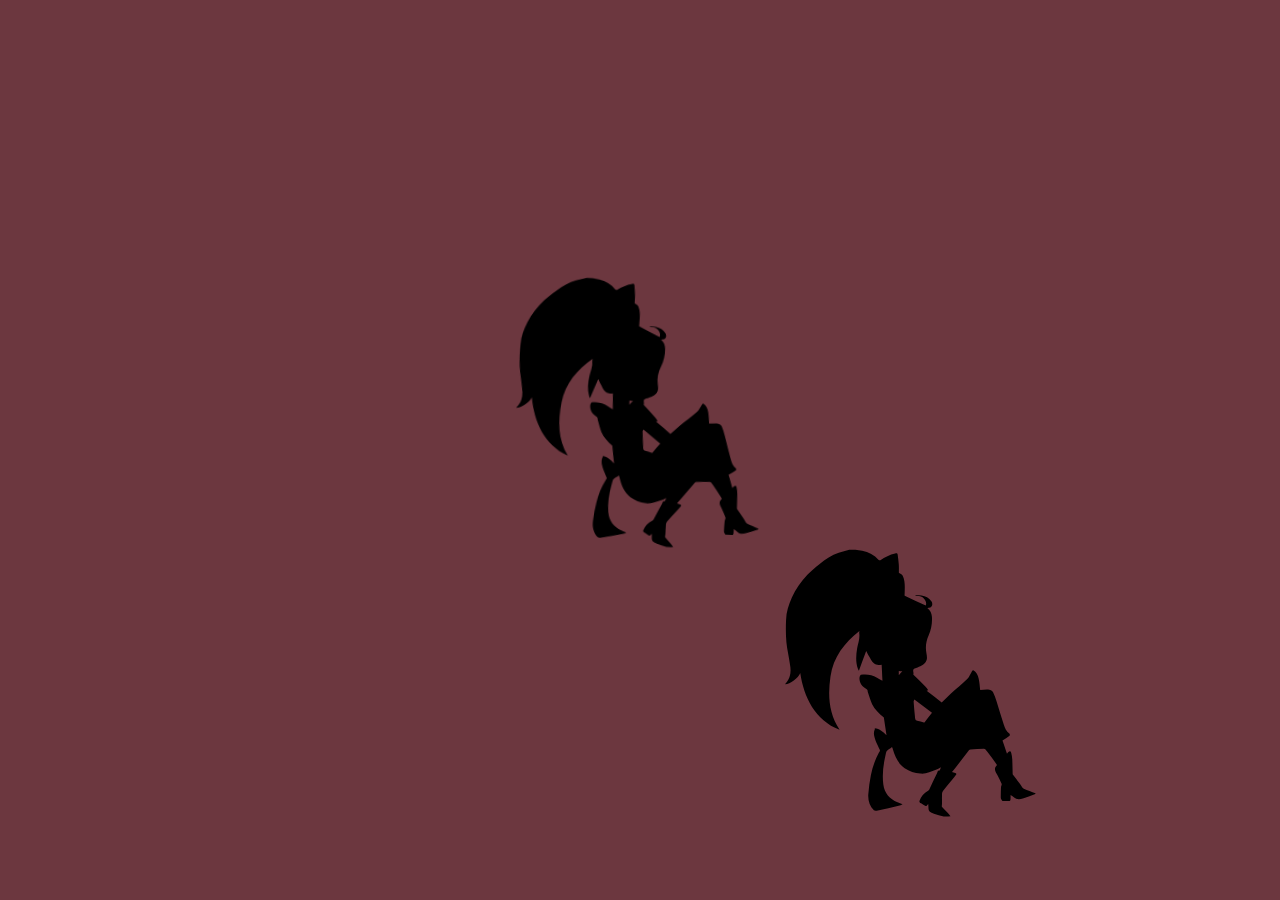
<file: animation/index.html>
<!DOCTYPE html>
<html lang="en-US">
  <head>
    <meta charset="UTF-8">
    <meta name="viewport" content="width=device-width">
    <title>Sequencing animations</title>
    <script type="text/javascript" src="main.js" defer></script>
    <link href="style.css"rel="stylesheet">
  </head>

  <body>

    <div id="alice-container">
      <img id="alice1"  src="alice.svg" role="img" alt="silhouette of crouching long haired character in dress and short boots">
      <img id="alice2"  src="alice.svg" role="img" alt="silhouette of crouching long haired character in dress and short boots">
      <img id="alice3"  src="alice.svg" role="img" alt="silhouette of crouching long haired character in dress and short boots">
    </div>

  </body>

</html>
</file>
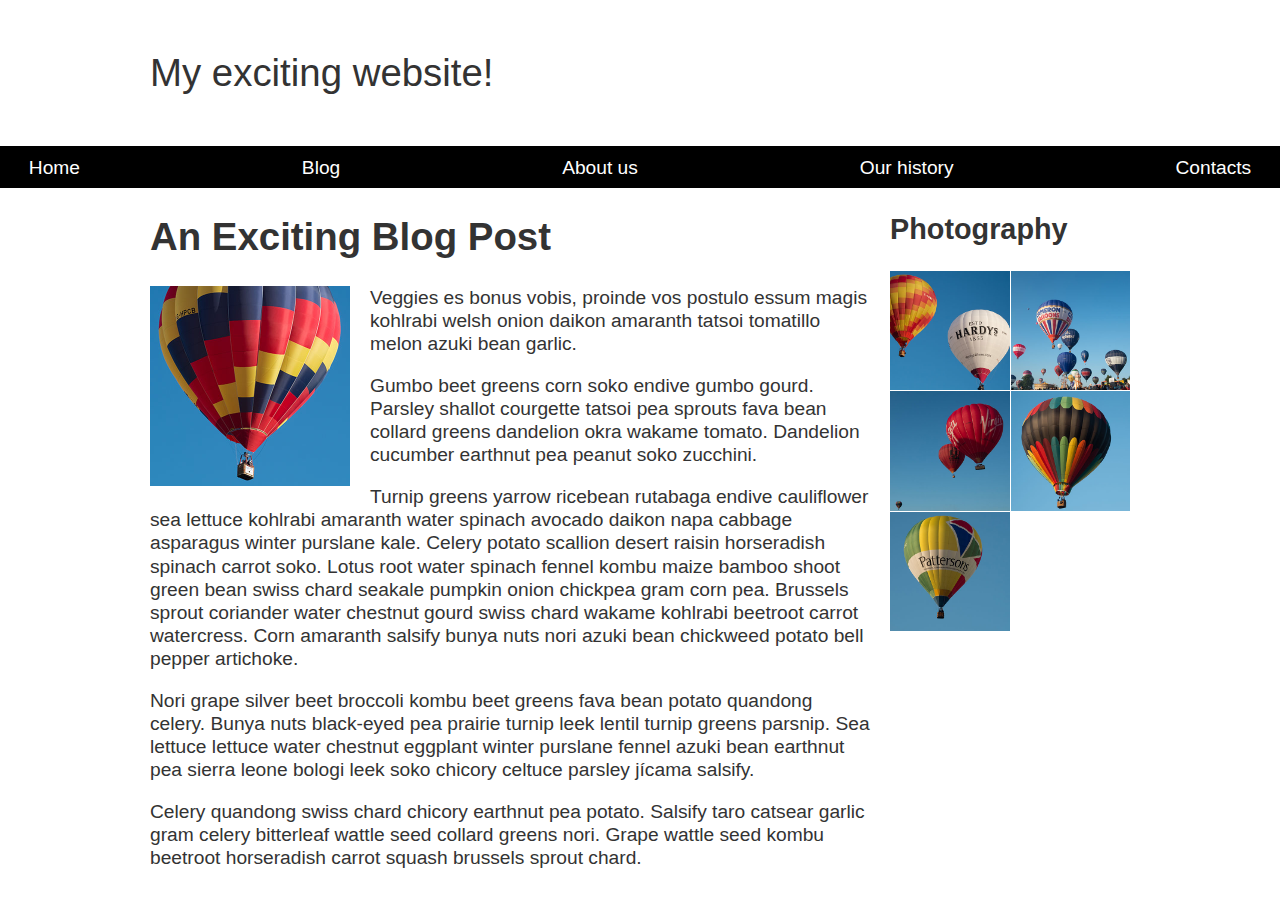
<file: layout/index.html>
<!DOCTYPE html>
<html lang="en-US">
  <head>
    <meta charset="utf-8">
    <meta name="viewport" content="width=device-width, initial-scale=1">
    <title>Layout Task</title>
    <link href="styles.css" rel="stylesheet" type="text/css">
  </head>

<body>

  <div class="logo">
    My exciting website!
  </div>

  <nav>
    <ul>
      <li>
        <a href="">Home</a>
      </li>
      <li>
        <a href="">Blog</a>
      </li>
      <li>
        <a href="">About us</a>
      </li>
      <li>
        <a href="">Our history</a>
      </li>
      <li>
        <a href="">Contacts</a>
      </li>
    </ul>
  </nav>

  <main class="grid">
    <article>
      <h1>
        An Exciting Blog Post
      </h1>
      <img src="images/balloon-sq6.jpg" alt="placeholder" class="feature">
      <p>Veggies es bonus vobis, proinde vos postulo essum magis kohlrabi welsh onion daikon amaranth tatsoi tomatillo melon
        azuki bean garlic.</p>

      <p>Gumbo beet greens corn soko endive gumbo gourd. Parsley shallot courgette tatsoi pea sprouts fava bean collard greens
        dandelion okra wakame tomato. Dandelion cucumber earthnut pea peanut soko zucchini.</p>

      <p>Turnip greens yarrow ricebean rutabaga endive cauliflower sea lettuce kohlrabi amaranth water spinach avocado daikon
        napa cabbage asparagus winter purslane kale. Celery potato scallion desert raisin horseradish spinach carrot soko.
        Lotus root water spinach fennel kombu maize bamboo shoot green bean swiss chard seakale pumpkin onion chickpea gram
        corn pea. Brussels sprout coriander water chestnut gourd swiss chard wakame kohlrabi beetroot carrot watercress.
        Corn amaranth salsify bunya nuts nori azuki bean chickweed potato bell pepper artichoke.</p>

      <p>Nori grape silver beet broccoli kombu beet greens fava bean potato quandong celery. Bunya nuts black-eyed pea prairie
        turnip leek lentil turnip greens parsnip. Sea lettuce lettuce water chestnut eggplant winter purslane fennel azuki
        bean earthnut pea sierra leone bologi leek soko chicory celtuce parsley jícama salsify.</p>

      <p>Celery quandong swiss chard chicory earthnut pea potato. Salsify taro catsear garlic gram celery bitterleaf wattle
        seed collard greens nori. Grape wattle seed kombu beetroot horseradish carrot squash brussels sprout chard.</p>

    </article>

    <aside>
      <h2>
        Photography
      </h2>
      <ul class="photos">
        <li>
          <img src="images/balloon-sq1.jpg" alt="placeholder">
        </li>
        <li>
          <img src="images/balloon-sq2.jpg" alt="placeholder">
        </li>
        <li>
          <img src="images/balloon-sq3.jpg" alt="placeholder">
        </li>
        <li>
          <img src="images/balloon-sq4.jpg" alt="placeholder">
        </li>
        <li>
          <img src="images/balloon-sq5.jpg" alt="placeholder">
        </li>
      </ul>

    </aside>
  </main>

</body>

</html>
</file>
<file: animation/style.css>
body {
  background: #6c373f;
  display: flex;
  justify-content: center;
  }

#alice-container {
  width: 90vh;
  display: grid;
  place-items: center;
  grid-template-areas:
    "a1 . ."
    ". a2 ."
    ". . a3";
}

#alice1 {
  grid-area: a1;
}

#alice2 {
  grid-area: a2;
}

#alice3 {
  grid-area: a3;
}
</file>
<file: layout/styles.css>
body {
    background-color: #fff;
    color: #333;
    margin: 0;
    font: 1.2em / 1.2 Arial, Helvetica, sans-serif;
  }

  img {
      max-width: 100%;
      display: block;
  }
  
  .logo {
    font-size: 200%;
    padding: 50px 20px;
    margin: 0 auto;
    max-width: 980px;
  }
  
  .grid {
    margin: 0 auto;
    padding: 0 20px;
    max-width: 980px;
    display: grid;
    grid-template-columns: 3fr 1fr;
    gap: 20px;
  }
  
  nav {
    background-color: #000;
    padding: .5em;
    position: sticky;
  }
  
  nav ul {
    margin: 0;
    padding: 0;
    list-style: none;
    display: flex;
    justify-content: space-between;
  }
  
  nav a {
    color: #fff;
    text-decoration: none;
    padding: .5em 1em;
  }
  
  .photos {
    list-style: none;
    margin: 0;
    padding: 0;
    display: grid;
    grid-template-columns: 10fr 10fr;
    gap: 1px;
  }

  .feature {
      width: 200px;
      float: left;
      margin: 0 20px 20px 0;
  }
</file>
